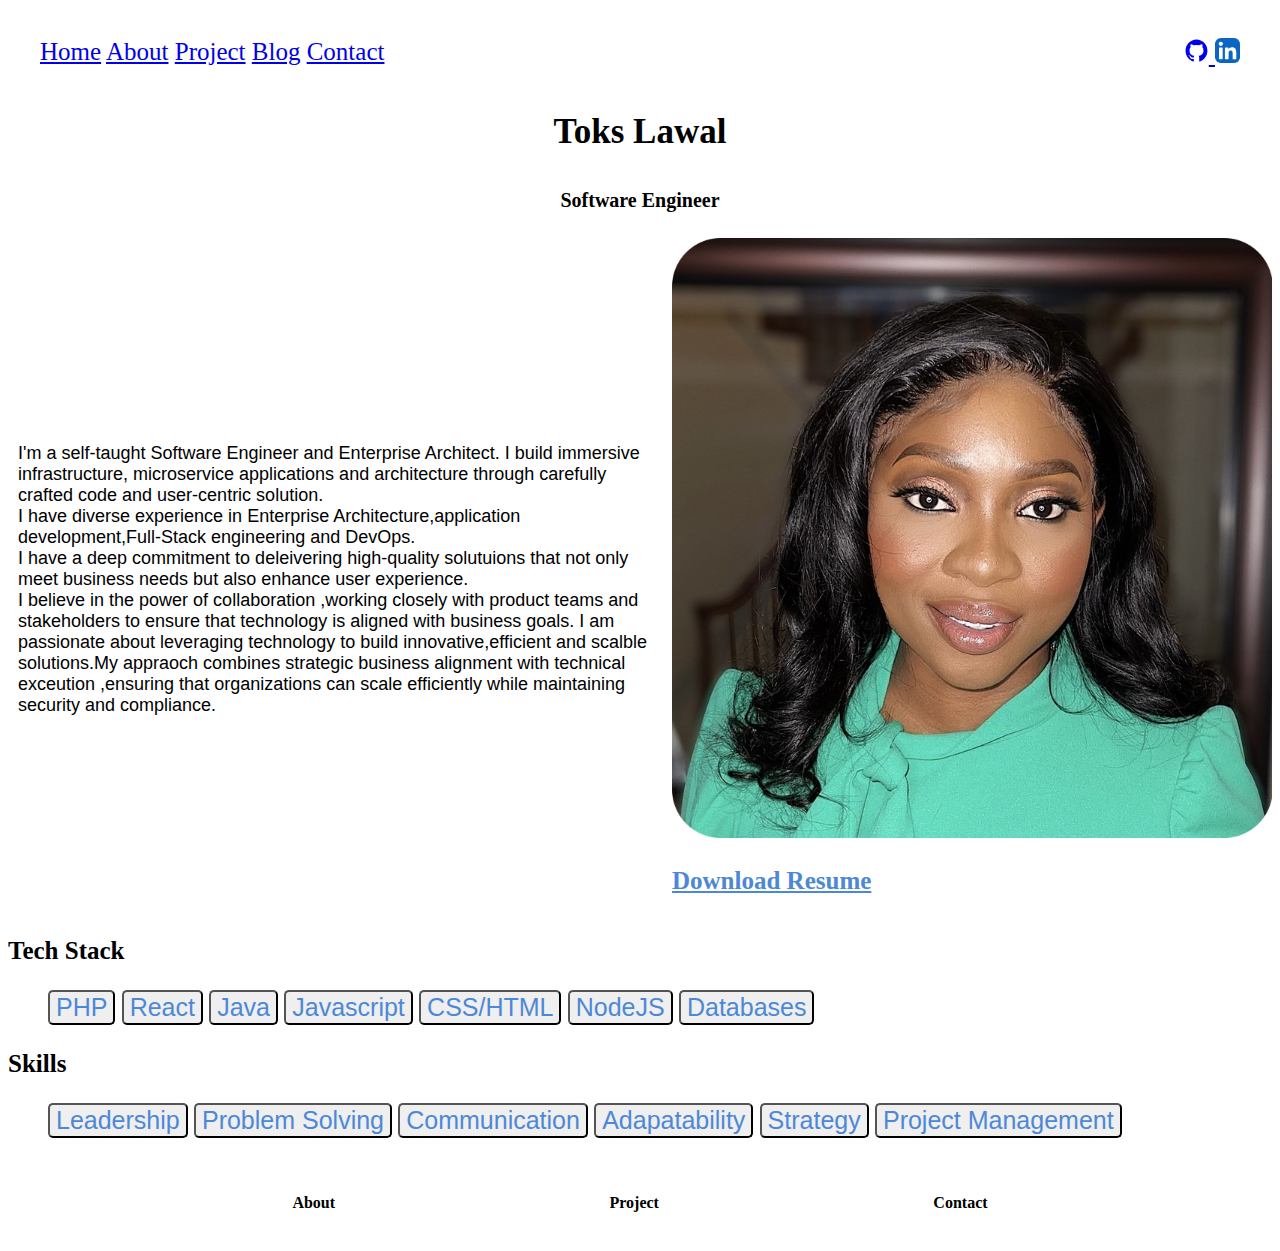
<file: index.html>
<!DOCTYPE html>
<html lang="en">
<head>
    <meta charset="UTF-8">
    <meta name="viewport" content="width=device-width, initial-scale=1.0">
    <link rel="stylesheet" href="styles.css">
    <title>Tokslaw</title>
</head>
<body> 
    <header>
        <div class="flex-container">
            <nav>
                <a class=" active" href="/" rel="home">Home</a>
                <a href="/about.html" rel="about">About</a>
                <a href="/project.html" rel="projects" >Project</a>
                <a href="https://blog.tokslaw.com" target="_blank">Blog</a>
                <a href="/contact.html" rel="contact">Contact</a>
            </nav>
                <nav>
                        <a href="https://github.com/tokslaw7" target="_blank">
                            <svg xmlns="http://www.w3.org/2000/svg" width="1em" height="1em" viewBox="0 0 512 512" class="w-full h-auto undefined">
                                <path fill="none" d="M0 0h512v512H0z"></path>
                                <path fill="currentColor" d="M256 32C132.3 32 32 134.9 32 261.7c0 101.5 64.2 187.5 153.2 217.9a17.56 17.56 0 0 0 3.8.4c8.3 0 11.5-6.1 11.5-11.4 0-5.5-.2-19.9-.3-39.1a102.4 102.4 0 0 1-22.6 2.7c-43.1 0-52.9-33.5-52.9-33.5-10.2-26.5-24.9-33.6-24.9-33.6-19.5-13.7-.1-14.1 1.4-14.1h.1c22.5 2 34.3 23.8 34.3 23.8 11.2 19.6 26.2 25.1 39.6 25.1a63 63 0 0 0 25.6-6c2-14.8 7.8-24.9 14.2-30.7-49.7-5.8-102-25.5-102-113.5 0-25.1 8.7-45.6 23-61.6-2.3-5.8-10-29.2 2.2-60.8a18.64 18.64 0 0 1 5-.5c8.1 0 26.4 3.1 56.6 24.1a208.21 208.21 0 0 1 112.2 0c30.2-21 48.5-24.1 56.6-24.1a18.64 18.64 0 0 1 5 .5c12.2 31.6 4.5 55 2.2 60.8 14.3 16.1 23 36.6 23 61.6 0 88.2-52.4 107.6-102.3 113.3 8 7.1 15.2 21.1 15.2 42.5 0 30.7-.3 55.5-.3 63 0 5.4 3.1 11.5 11.4 11.5a19.35 19.35 0 0 0 4-.4C415.9 449.2 480 363.1 480 261.7 480 134.9 379.7 32 256 32Z"></path>
                            </svg>
                        </a>
                        <a href= "https://www.linkedin.com/in/toks-lawal/" target="_blank">
                            <svg xmlns="http://www.w3.org/2000/svg" width="1em" height="1em" viewBox="0 0 256 256" class="w-full h-auto undefined">
                                <path fill="none" d="M0 0h256v256H0z"></path>
                                <g fill="none"><rect width="256" height="256" fill="#fff" rx="60"></rect><rect width="256" height="256" fill="#0A66C2" rx="60"></rect>
                                <path fill="#fff" d="M184.715 217.685h29.27a4 4 0 0 0 4-3.999l.015-61.842c0-32.323-6.965-57.168-44.738-57.168-14.359-.534-27.9 6.868-35.207 19.228a.32.32 0 0 1-.595-.161V101.66a4 4 0 0 0-4-4h-27.777a4 4 0 0 0-4 4v112.02a4 4 0 0 0 4 4h29.268a4 4 0 0 0 4-4v-55.373c0-15.657 2.97-30.82 22.381-30.82 19.135 0 19.383 17.916 19.383 31.834v54.364a4 4 0 0 0 4 4ZM38 59.627c0 11.865 9.767 21.627 21.632 21.627 11.862-.001 21.623-9.769 21.623-21.631C81.253 47.761 71.491 38 59.628 38 47.762 38 38 47.763 38 59.627Zm6.959 158.058h29.307a4 4 0 0 0 4-4V101.66a4 4 0 0 0-4-4H44.959a4 4 0 0 0-4 4v112.025a4 4 0 0 0 4 4Z"></path></g>
                            </svg>
                        </a>
                        <!-- <button class="ml-3 flex items-center justify-center rounded-full p-1 bg-dark text-light">
                            <svg xmlns="http://www.w3.org/2000/svg" width="1em" height="1em" viewBox="0 0 24 24" class="w-full h-auto fill-dark"><rect x="0" y="0" width="24" height="24" fill="rgba(255, 255, 255, 0)"></rect><g fill="none" stroke="currentColor" stroke-dasharray="2" stroke-dashoffset="2" stroke-linecap="round" stroke-width="2"><path d="M0 0"><animate fill="freeze" attributeName="d" begin="1.2s" dur="0.2s" values="M12 19v1M19 12h1M12 5v-1M5 12h-1;M12 21v1M21 12h1M12 3v-1M3 12h-1"></animate><animate fill="freeze" attributeName="stroke-dashoffset" begin="1.2s" dur="0.2s" values="2;0"></animate></path><path d="M0 0"><animate fill="freeze" attributeName="d" begin="1.5s" dur="0.2s" values="M17 17l0.5 0.5M17 7l0.5 -0.5M7 7l-0.5 -0.5M7 17l-0.5 0.5;M18.5 18.5l0.5 0.5M18.5 5.5l0.5 -0.5M5.5 5.5l-0.5 -0.5M5.5 18.5l-0.5 0.5"></animate><animate fill="freeze" attributeName="stroke-dashoffset" begin="1.5s" dur="1.2s" values="2;0"></animate></path><animateTransform attributeName="transform" dur="30s" repeatCount="indefinite" type="rotate" values="0 12 12;360 12 12"></animateTransform></g><g fill="currentColor"><path d="M15.22 6.03L17.75 4.09L14.56 4L13.5 1L12.44 4L9.25 4.09L11.78 6.03L10.87 9.09L13.5 7.28L16.13 9.09L15.22 6.03Z">
                            <animate fill="freeze" attributeName="fill-opacity" dur="0.4s" values="1;0"></animate>
                            </path><path d="M19.61 12.25L21.25 11L19.19 10.95L18.5 9L17.81 10.95L15.75 11L17.39 12.25L16.8 14.23L18.5 13.06L20.2 14.23L19.61 12.25Z"><animate fill="freeze" attributeName="fill-opacity" begin="0.2s" dur="0.4s" values="1;0"></animate></path></g><g fill="currentColor" stroke="currentColor" stroke-linecap="round" stroke-linejoin="round" stroke-width="2"><path d="M7 6 C7 12.08 11.92 17 18 17 C18.53 17 19.05 16.96 19.56 16.89 C17.95 19.36 15.17 21 12 21 C7.03 21 3 16.97 3 12 C3 8.83 4.64 6.05 7.11 4.44 C7.04 4.95 7 5.47 7 6 Z"></path><set attributeName="opacity" begin="0.6s" to="0"></set></g><mask id="lineMdMoonFilledToSunnyFilledLoopTransition0"><circle cx="12" cy="12" r="12" fill="#fff"></circle><circle cx="18" cy="6" r="12" fill="#fff"><animate fill="freeze" attributeName="cx" begin="0.6s" dur="0.4s" values="18;22"></animate><animate fill="freeze" attributeName="cy" begin="0.6s" dur="0.4s" values="6;2"></animate><animate fill="freeze" attributeName="r" begin="0.6s" dur="0.4s" values="12;3"></animate></circle><circle cx="18" cy="6" r="10"><animate fill="freeze" attributeName="cx" begin="0.6s" dur="0.4s" values="18;22"></animate><animate fill="freeze" attributeName="cy" begin="0.6s" dur="0.4s" values="6;2"></animate><animate fill="freeze" attributeName="r" begin="0.6s" dur="0.4s" values="10;1"></animate></circle></mask><circle cx="12" cy="12" r="10" fill="currentColor" mask="url(#lineMdMoonFilledToSunnyFilledLoopTransition0)" opacity="0"><set attributeName="opacity" begin="0.6s" to="1"></set><animate fill="freeze" attributeName="r" begin="0.6s" dur="0.4s" values="10;6">
                        </animate></circle></svg></button> -->
                </nav>
        </div>
    </header>

    <section class="">
        <h1 class="title">Toks Lawal</h1>
        <h2 class="sub-title">Software Engineer</h3>
        <div class="text-section">
            <p class="content">
                I'm a self-taught Software Engineer and Enterprise Architect. I build immersive infrastructure,
                microservice applications and architecture through carefully crafted code and user-centric solution.
                </br>
               I have diverse experience in Enterprise Architecture,application development,Full-Stack engineering and DevOps.
                </br>
                I have a deep commitment to deleivering high-quality solutuions that not only meet business needs but also enhance user experience.</br>
                I believe in the power of collaboration ,working closely with product teams and stakeholders to ensure that technology is aligned with business goals.

                I am passionate about leveraging technology to build innovative,efficient and scalble solutions.My appraoch combines strategic business alignment
                with technical exceution ,ensuring that organizations can scale efficiently while maintaining security and compliance.
            </p>       
            <div>
                <img src="images/Tokslaw.png" alt="Tokslaw" class="img">
                <h6>
                    <a href="images/Tokunbo_Lawal_Resume.pdf" class="btn"
                        <span>Download Resume</span>
                    </a>
                </h6> 
            </div>
        </div>
        
        <div class="skills">
            <h1 class="skills">Tech Stack</h1>
            <ul class="btn">
                <button class="btn">PHP</button>
                <button class="btn">React</button>
                <button class="btn">Java</button>
                <button class="btn">Javascript</button>
                <button class="btn">CSS/HTML</button>
                <button class="btn">NodeJS</button>
                <button class="btn">Databases</button>
            </ul>
        
            <h1 class="skills">Skills</h1>
                <ul>
                    <button class="btn">Leadership</button>
                    <button class="btn">Problem Solving</button>
                    <button class="btn">Communication</button>
                    <button class="btn">Adapatability</button>
                    <button class="btn">Strategy</button>
                    <button class="btn">Project Management</button>
                    
                </ul>
        </div>
    </section>



    <footer id="footer">
        <div class="footer">
                <div>
                    <h4>About</h4>
                </div>
                <div>
                    <h4>Project</h4>
                </div>
                <div>
                    <h4>Contact</h4>
                </div>
        </div>
    </footer>

  
 

   

    
     
</body>
</html>
</file>
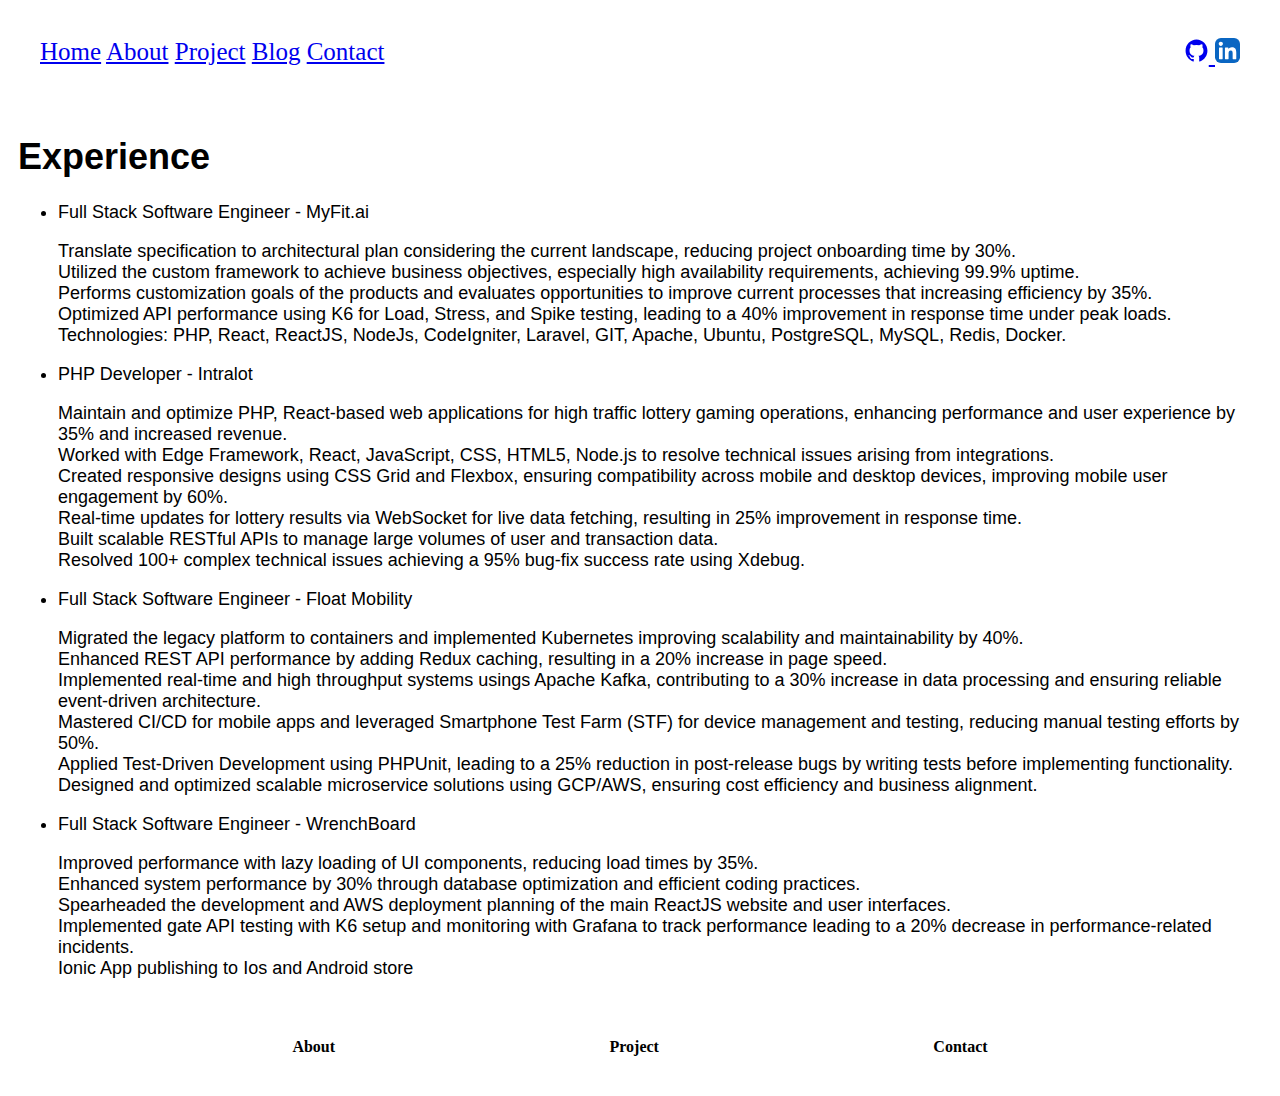
<file: about.html>
<!DOCTYPE html>
<html lang="en">
<head>
    <meta charset="UTF-8">
    <meta name="viewport" content="width=device-width, initial-scale=1.0">
    <link rel="stylesheet" href="styles.css">
    <title>About Tokslaw</title>
</head>
<body> 
    <header>
        <div class="flex-container">
            <nav>
                <a href="/" rel="home">Home</a>
                <a href="/about.html" rel="about">About</a>
                <a href="/project.html" rel="projects" >Project</a>
                <a href="https://blog.tokslaw.com" rel="blog" >Blog</a>
                <a href="/contact.html" rel="contact">Contact</a>
            </nav>
                <nav>
                        <a href="https://github.com/tokslaw7" target="_blank">
                            <svg xmlns="http://www.w3.org/2000/svg" width="1em" height="1em" viewBox="0 0 512 512" class="w-full h-auto undefined">
                                <path fill="none" d="M0 0h512v512H0z"></path>
                                <path fill="currentColor" d="M256 32C132.3 32 32 134.9 32 261.7c0 101.5 64.2 187.5 153.2 217.9a17.56 17.56 0 0 0 3.8.4c8.3 0 11.5-6.1 11.5-11.4 0-5.5-.2-19.9-.3-39.1a102.4 102.4 0 0 1-22.6 2.7c-43.1 0-52.9-33.5-52.9-33.5-10.2-26.5-24.9-33.6-24.9-33.6-19.5-13.7-.1-14.1 1.4-14.1h.1c22.5 2 34.3 23.8 34.3 23.8 11.2 19.6 26.2 25.1 39.6 25.1a63 63 0 0 0 25.6-6c2-14.8 7.8-24.9 14.2-30.7-49.7-5.8-102-25.5-102-113.5 0-25.1 8.7-45.6 23-61.6-2.3-5.8-10-29.2 2.2-60.8a18.64 18.64 0 0 1 5-.5c8.1 0 26.4 3.1 56.6 24.1a208.21 208.21 0 0 1 112.2 0c30.2-21 48.5-24.1 56.6-24.1a18.64 18.64 0 0 1 5 .5c12.2 31.6 4.5 55 2.2 60.8 14.3 16.1 23 36.6 23 61.6 0 88.2-52.4 107.6-102.3 113.3 8 7.1 15.2 21.1 15.2 42.5 0 30.7-.3 55.5-.3 63 0 5.4 3.1 11.5 11.4 11.5a19.35 19.35 0 0 0 4-.4C415.9 449.2 480 363.1 480 261.7 480 134.9 379.7 32 256 32Z"></path>
                            </svg>
                        </a>
                        <a href= "https://www.linkedin.com/in/toks-lawal/" target="_blank">
                            <svg xmlns="http://www.w3.org/2000/svg" width="1em" height="1em" viewBox="0 0 256 256" class="w-full h-auto undefined">
                                <path fill="none" d="M0 0h256v256H0z"></path>
                                <g fill="none"><rect width="256" height="256" fill="#fff" rx="60"></rect><rect width="256" height="256" fill="#0A66C2" rx="60"></rect>
                                <path fill="#fff" d="M184.715 217.685h29.27a4 4 0 0 0 4-3.999l.015-61.842c0-32.323-6.965-57.168-44.738-57.168-14.359-.534-27.9 6.868-35.207 19.228a.32.32 0 0 1-.595-.161V101.66a4 4 0 0 0-4-4h-27.777a4 4 0 0 0-4 4v112.02a4 4 0 0 0 4 4h29.268a4 4 0 0 0 4-4v-55.373c0-15.657 2.97-30.82 22.381-30.82 19.135 0 19.383 17.916 19.383 31.834v54.364a4 4 0 0 0 4 4ZM38 59.627c0 11.865 9.767 21.627 21.632 21.627 11.862-.001 21.623-9.769 21.623-21.631C81.253 47.761 71.491 38 59.628 38 47.762 38 38 47.763 38 59.627Zm6.959 158.058h29.307a4 4 0 0 0 4-4V101.66a4 4 0 0 0-4-4H44.959a4 4 0 0 0-4 4v112.025a4 4 0 0 0 4 4Z"></path></g>
                            </svg>
                        </a>
                        <!-- <button class="ml-3 flex items-center justify-center rounded-full p-1 bg-dark text-light">
                            <svg xmlns="http://www.w3.org/2000/svg" width="1em" height="1em" viewBox="0 0 24 24" class="w-full h-auto fill-dark"><rect x="0" y="0" width="24" height="24" fill="rgba(255, 255, 255, 0)"></rect><g fill="none" stroke="currentColor" stroke-dasharray="2" stroke-dashoffset="2" stroke-linecap="round" stroke-width="2"><path d="M0 0"><animate fill="freeze" attributeName="d" begin="1.2s" dur="0.2s" values="M12 19v1M19 12h1M12 5v-1M5 12h-1;M12 21v1M21 12h1M12 3v-1M3 12h-1"></animate><animate fill="freeze" attributeName="stroke-dashoffset" begin="1.2s" dur="0.2s" values="2;0"></animate></path><path d="M0 0"><animate fill="freeze" attributeName="d" begin="1.5s" dur="0.2s" values="M17 17l0.5 0.5M17 7l0.5 -0.5M7 7l-0.5 -0.5M7 17l-0.5 0.5;M18.5 18.5l0.5 0.5M18.5 5.5l0.5 -0.5M5.5 5.5l-0.5 -0.5M5.5 18.5l-0.5 0.5"></animate><animate fill="freeze" attributeName="stroke-dashoffset" begin="1.5s" dur="1.2s" values="2;0"></animate></path><animateTransform attributeName="transform" dur="30s" repeatCount="indefinite" type="rotate" values="0 12 12;360 12 12"></animateTransform></g><g fill="currentColor"><path d="M15.22 6.03L17.75 4.09L14.56 4L13.5 1L12.44 4L9.25 4.09L11.78 6.03L10.87 9.09L13.5 7.28L16.13 9.09L15.22 6.03Z">
                            <animate fill="freeze" attributeName="fill-opacity" dur="0.4s" values="1;0"></animate>
                            </path><path d="M19.61 12.25L21.25 11L19.19 10.95L18.5 9L17.81 10.95L15.75 11L17.39 12.25L16.8 14.23L18.5 13.06L20.2 14.23L19.61 12.25Z"><animate fill="freeze" attributeName="fill-opacity" begin="0.2s" dur="0.4s" values="1;0"></animate></path></g><g fill="currentColor" stroke="currentColor" stroke-linecap="round" stroke-linejoin="round" stroke-width="2"><path d="M7 6 C7 12.08 11.92 17 18 17 C18.53 17 19.05 16.96 19.56 16.89 C17.95 19.36 15.17 21 12 21 C7.03 21 3 16.97 3 12 C3 8.83 4.64 6.05 7.11 4.44 C7.04 4.95 7 5.47 7 6 Z"></path><set attributeName="opacity" begin="0.6s" to="0"></set></g><mask id="lineMdMoonFilledToSunnyFilledLoopTransition0"><circle cx="12" cy="12" r="12" fill="#fff"></circle><circle cx="18" cy="6" r="12" fill="#fff"><animate fill="freeze" attributeName="cx" begin="0.6s" dur="0.4s" values="18;22"></animate><animate fill="freeze" attributeName="cy" begin="0.6s" dur="0.4s" values="6;2"></animate><animate fill="freeze" attributeName="r" begin="0.6s" dur="0.4s" values="12;3"></animate></circle><circle cx="18" cy="6" r="10"><animate fill="freeze" attributeName="cx" begin="0.6s" dur="0.4s" values="18;22"></animate><animate fill="freeze" attributeName="cy" begin="0.6s" dur="0.4s" values="6;2"></animate><animate fill="freeze" attributeName="r" begin="0.6s" dur="0.4s" values="10;1"></animate></circle></mask><circle cx="12" cy="12" r="10" fill="currentColor" mask="url(#lineMdMoonFilledToSunnyFilledLoopTransition0)" opacity="0"><set attributeName="opacity" begin="0.6s" to="1"></set><animate fill="freeze" attributeName="r" begin="0.6s" dur="0.4s" values="10;6">
                        </animate></circle></svg></button> -->
                </nav>
        </div>
    </header>

    <section> 
        <div class="about-content">
            <h1>Experience</h1>
            <ul>
                <li>
                    Full Stack Software Engineer - MyFit.ai
                </li>
                <p>
                Translate specification to architectural plan considering the current landscape, reducing project onboarding time by 30%.
                </br>Utilized the custom framework to achieve business objectives, especially high availability requirements, achieving 99.9% uptime.
                </br>Performs customization goals of the products and evaluates opportunities to improve current processes that increasing efficiency by 35%.
                </br>Optimized API performance using K6 for Load, Stress, and Spike testing, leading to a 40% improvement in response time under peak loads.
                </br>Technologies: PHP, React, ReactJS, NodeJs, CodeIgniter, Laravel, GIT, Apache, Ubuntu, PostgreSQL, MySQL, Redis, Docker.
                </p>
                <li>
                    PHP Developer - Intralot
                </li>
                <p>
                    Maintain and optimize PHP, React-based web applications for high traffic lottery gaming operations, enhancing performance and user experience by 35% and increased revenue.
                </br>Worked with Edge Framework, React, JavaScript, CSS, HTML5, Node.js to resolve technical issues arising from integrations. 
                </br> Created responsive designs using CSS Grid and Flexbox, ensuring compatibility across mobile and desktop devices, improving mobile user engagement by 60%.
                </br> Real-time updates for lottery results via WebSocket for live data fetching, resulting in 25% improvement in response time.
                </br>Built scalable RESTful APIs to manage large volumes of user and transaction data.
                </br>Resolved 100+ complex technical issues achieving a 95% bug-fix success rate using Xdebug.

                </p>
                <li>
                    Full Stack Software Engineer - Float Mobility
                </li>
                <p>
                    Migrated the legacy platform to containers and implemented Kubernetes improving scalability and maintainability by 40%.
                </br>Enhanced REST API performance by adding Redux caching, resulting in a 20% increase in page speed.
                </br>Implemented real-time and high throughput systems usings Apache Kafka, contributing to a 30% increase in data processing and ensuring reliable event-driven architecture.
                </br>Mastered CI/CD for mobile apps and leveraged Smartphone Test Farm (STF) for device management and testing, reducing manual testing efforts by 50%.
                </br>Applied Test-Driven Development using PHPUnit, leading to a 25% reduction in post-release bugs by writing tests before implementing functionality.
                </br>Designed and optimized scalable microservice solutions using GCP/AWS, ensuring cost efficiency and business alignment.
                </p>

                <li>
                    Full Stack Software Engineer - WrenchBoard 
                </li>
                <p>
                Improved performance with lazy loading of UI components, reducing load times by 35%.
                </br>Enhanced system performance by 30% through database optimization and efficient coding practices.
                </br>Spearheaded the development and AWS deployment planning of the main ReactJS website and user interfaces.
                </br>Implemented gate API testing with K6 setup and monitoring with Grafana to track performance leading to a 20% decrease in performance-related incidents.
                </br>Ionic App publishing to Ios and Android store
                    
                    

                </p>
            </ul>
        </div>


    </section>

 
    <footer id="footer">
        <div class="footer">
                <div>
                    <h4>About</h4>
                </div>
                <div>
                    <h4>Project</h4>
                </div>
                <div>
                    <h4>Contact</h4>
                </div>
        </div>
    </footer>

  
 

   

    
     
</body>
</html>
</file>
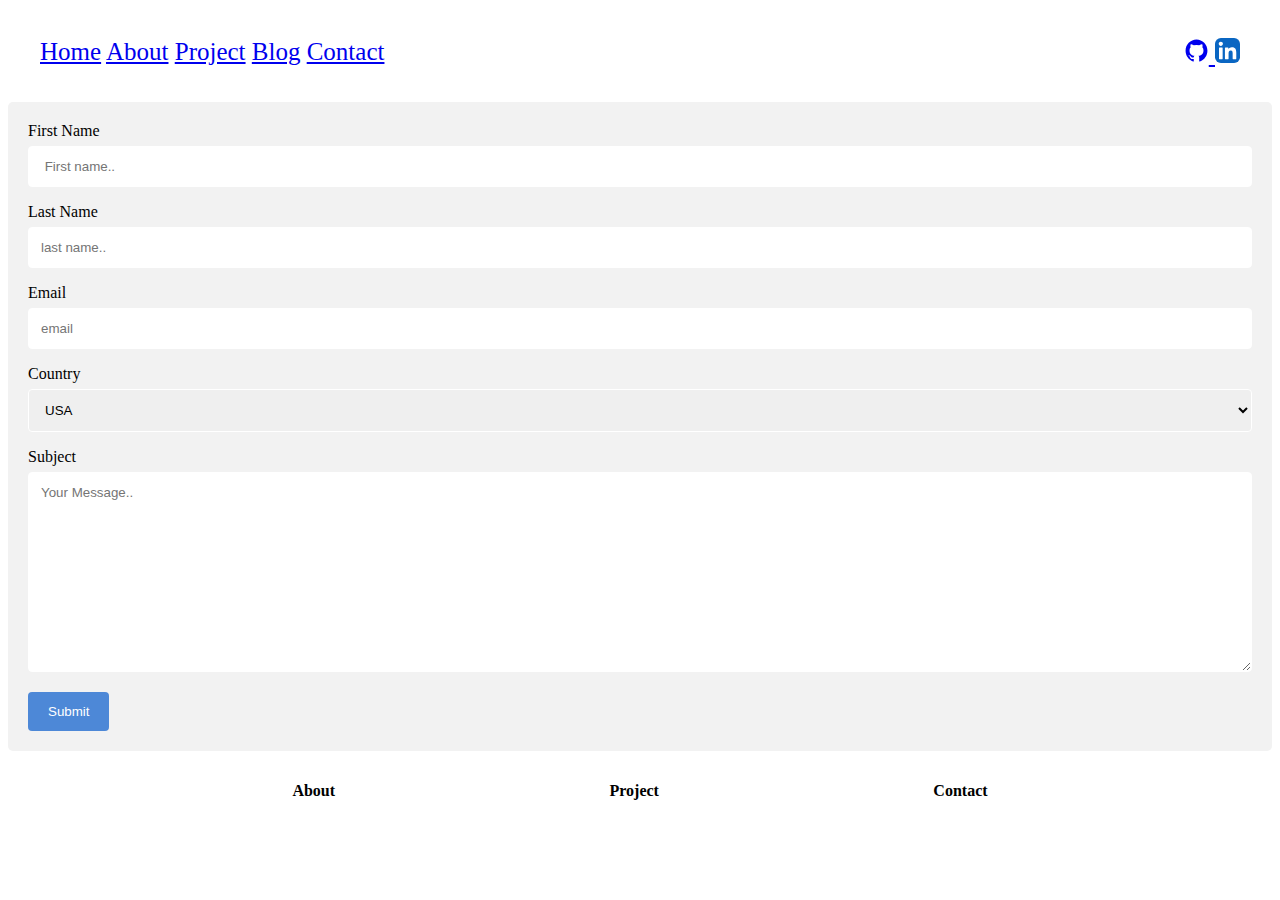
<file: contact.html>
<!DOCTYPE html>
<html lang="en">
<head>
    <meta charset="UTF-8">
    <meta name="viewport" content="width=device-width, initial-scale=1.0">
    <title>Contact</title>
    <link rel="stylesheet" href="styles.css">
</head>
<body>
    <header>
        <div class="flex-container">
            <nav>
                <a href="/" rel="home">Home</a>
                <a href="/about.html" rel="about">About</a>
                <a href="/project.html" rel="projects" >Project</a>
                <a href="https://blog.tokslaw.com" rel="blog" >Blog</a>
                <a href="/contact.html" rel="contact">Contact</a>
            </nav>
                <nav>
                        <a href="https://github.com/tokslaw7" target="_blank">
                            <svg xmlns="http://www.w3.org/2000/svg" width="1em" height="1em" viewBox="0 0 512 512" class="w-full h-auto undefined">
                                <path fill="none" d="M0 0h512v512H0z"></path>
                                <path fill="currentColor" d="M256 32C132.3 32 32 134.9 32 261.7c0 101.5 64.2 187.5 153.2 217.9a17.56 17.56 0 0 0 3.8.4c8.3 0 11.5-6.1 11.5-11.4 0-5.5-.2-19.9-.3-39.1a102.4 102.4 0 0 1-22.6 2.7c-43.1 0-52.9-33.5-52.9-33.5-10.2-26.5-24.9-33.6-24.9-33.6-19.5-13.7-.1-14.1 1.4-14.1h.1c22.5 2 34.3 23.8 34.3 23.8 11.2 19.6 26.2 25.1 39.6 25.1a63 63 0 0 0 25.6-6c2-14.8 7.8-24.9 14.2-30.7-49.7-5.8-102-25.5-102-113.5 0-25.1 8.7-45.6 23-61.6-2.3-5.8-10-29.2 2.2-60.8a18.64 18.64 0 0 1 5-.5c8.1 0 26.4 3.1 56.6 24.1a208.21 208.21 0 0 1 112.2 0c30.2-21 48.5-24.1 56.6-24.1a18.64 18.64 0 0 1 5 .5c12.2 31.6 4.5 55 2.2 60.8 14.3 16.1 23 36.6 23 61.6 0 88.2-52.4 107.6-102.3 113.3 8 7.1 15.2 21.1 15.2 42.5 0 30.7-.3 55.5-.3 63 0 5.4 3.1 11.5 11.4 11.5a19.35 19.35 0 0 0 4-.4C415.9 449.2 480 363.1 480 261.7 480 134.9 379.7 32 256 32Z"></path>
                            </svg>
                        </a>
                        <a href= "https://www.linkedin.com/in/toks-lawal/" target="_blank">
                            <svg xmlns="http://www.w3.org/2000/svg" width="1em" height="1em" viewBox="0 0 256 256" class="w-full h-auto undefined">
                                <path fill="none" d="M0 0h256v256H0z"></path>
                                <g fill="none"><rect width="256" height="256" fill="#fff" rx="60"></rect><rect width="256" height="256" fill="#0A66C2" rx="60"></rect>
                                <path fill="#fff" d="M184.715 217.685h29.27a4 4 0 0 0 4-3.999l.015-61.842c0-32.323-6.965-57.168-44.738-57.168-14.359-.534-27.9 6.868-35.207 19.228a.32.32 0 0 1-.595-.161V101.66a4 4 0 0 0-4-4h-27.777a4 4 0 0 0-4 4v112.02a4 4 0 0 0 4 4h29.268a4 4 0 0 0 4-4v-55.373c0-15.657 2.97-30.82 22.381-30.82 19.135 0 19.383 17.916 19.383 31.834v54.364a4 4 0 0 0 4 4ZM38 59.627c0 11.865 9.767 21.627 21.632 21.627 11.862-.001 21.623-9.769 21.623-21.631C81.253 47.761 71.491 38 59.628 38 47.762 38 38 47.763 38 59.627Zm6.959 158.058h29.307a4 4 0 0 0 4-4V101.66a4 4 0 0 0-4-4H44.959a4 4 0 0 0-4 4v112.025a4 4 0 0 0 4 4Z"></path></g>
                            </svg>
                        </a>
                        <!-- <button class="ml-3 flex items-center justify-center rounded-full p-1 bg-dark text-light">
                            <svg xmlns="http://www.w3.org/2000/svg" width="1em" height="1em" viewBox="0 0 24 24" class="w-full h-auto fill-dark"><rect x="0" y="0" width="24" height="24" fill="rgba(255, 255, 255, 0)"></rect><g fill="none" stroke="currentColor" stroke-dasharray="2" stroke-dashoffset="2" stroke-linecap="round" stroke-width="2"><path d="M0 0"><animate fill="freeze" attributeName="d" begin="1.2s" dur="0.2s" values="M12 19v1M19 12h1M12 5v-1M5 12h-1;M12 21v1M21 12h1M12 3v-1M3 12h-1"></animate><animate fill="freeze" attributeName="stroke-dashoffset" begin="1.2s" dur="0.2s" values="2;0"></animate></path><path d="M0 0"><animate fill="freeze" attributeName="d" begin="1.5s" dur="0.2s" values="M17 17l0.5 0.5M17 7l0.5 -0.5M7 7l-0.5 -0.5M7 17l-0.5 0.5;M18.5 18.5l0.5 0.5M18.5 5.5l0.5 -0.5M5.5 5.5l-0.5 -0.5M5.5 18.5l-0.5 0.5"></animate><animate fill="freeze" attributeName="stroke-dashoffset" begin="1.5s" dur="1.2s" values="2;0"></animate></path><animateTransform attributeName="transform" dur="30s" repeatCount="indefinite" type="rotate" values="0 12 12;360 12 12"></animateTransform></g><g fill="currentColor"><path d="M15.22 6.03L17.75 4.09L14.56 4L13.5 1L12.44 4L9.25 4.09L11.78 6.03L10.87 9.09L13.5 7.28L16.13 9.09L15.22 6.03Z">
                            <animate fill="freeze" attributeName="fill-opacity" dur="0.4s" values="1;0"></animate>
                            </path><path d="M19.61 12.25L21.25 11L19.19 10.95L18.5 9L17.81 10.95L15.75 11L17.39 12.25L16.8 14.23L18.5 13.06L20.2 14.23L19.61 12.25Z"><animate fill="freeze" attributeName="fill-opacity" begin="0.2s" dur="0.4s" values="1;0"></animate></path></g><g fill="currentColor" stroke="currentColor" stroke-linecap="round" stroke-linejoin="round" stroke-width="2"><path d="M7 6 C7 12.08 11.92 17 18 17 C18.53 17 19.05 16.96 19.56 16.89 C17.95 19.36 15.17 21 12 21 C7.03 21 3 16.97 3 12 C3 8.83 4.64 6.05 7.11 4.44 C7.04 4.95 7 5.47 7 6 Z"></path><set attributeName="opacity" begin="0.6s" to="0"></set></g><mask id="lineMdMoonFilledToSunnyFilledLoopTransition0"><circle cx="12" cy="12" r="12" fill="#fff"></circle><circle cx="18" cy="6" r="12" fill="#fff"><animate fill="freeze" attributeName="cx" begin="0.6s" dur="0.4s" values="18;22"></animate><animate fill="freeze" attributeName="cy" begin="0.6s" dur="0.4s" values="6;2"></animate><animate fill="freeze" attributeName="r" begin="0.6s" dur="0.4s" values="12;3"></animate></circle><circle cx="18" cy="6" r="10"><animate fill="freeze" attributeName="cx" begin="0.6s" dur="0.4s" values="18;22"></animate><animate fill="freeze" attributeName="cy" begin="0.6s" dur="0.4s" values="6;2"></animate><animate fill="freeze" attributeName="r" begin="0.6s" dur="0.4s" values="10;1"></animate></circle></mask><circle cx="12" cy="12" r="10" fill="currentColor" mask="url(#lineMdMoonFilledToSunnyFilledLoopTransition0)" opacity="0"><set attributeName="opacity" begin="0.6s" to="1"></set><animate fill="freeze" attributeName="r" begin="0.6s" dur="0.4s" values="10;6">
                        </animate></circle></svg></button> -->
                </nav>
        </div>
    </header>
    <div class="contact-container">
        <form action="action_page.php">
      
          <label for="fname">First Name</label>
          <input type="text" id="fname" name="firstname" placeholder=" First name..">
      
          <label for="lname">Last Name</label>
          <input type="text" id="lname" name="lastname" placeholder="last name..">

          <label for="email">Email</label>
          <input type="text" id="email" name="email" placeholder="email">
      
          <label for="country">Country</label>
          <select id="country" name="country">
            <option value="usa">USA</option>
            <option value="canada">Canada</option>
          </select>
      
          <label for="subject">Subject</label>
          <textarea id="subject" name="subject" placeholder="Your Message.." style="height:200px"></textarea>
      
          <input type="submit" value="Submit">
      
        </form>
      </div>

      <footer id="footer">
        <div class="footer">
                <div>
                    <h4>About</h4>
                </div>
                <div>
                    <h4>Project</h4>
                </div>
                <div>
                    <h4>Contact</h4>
                </div>
        </div>
    </footer>
</body>
</html>
</file>
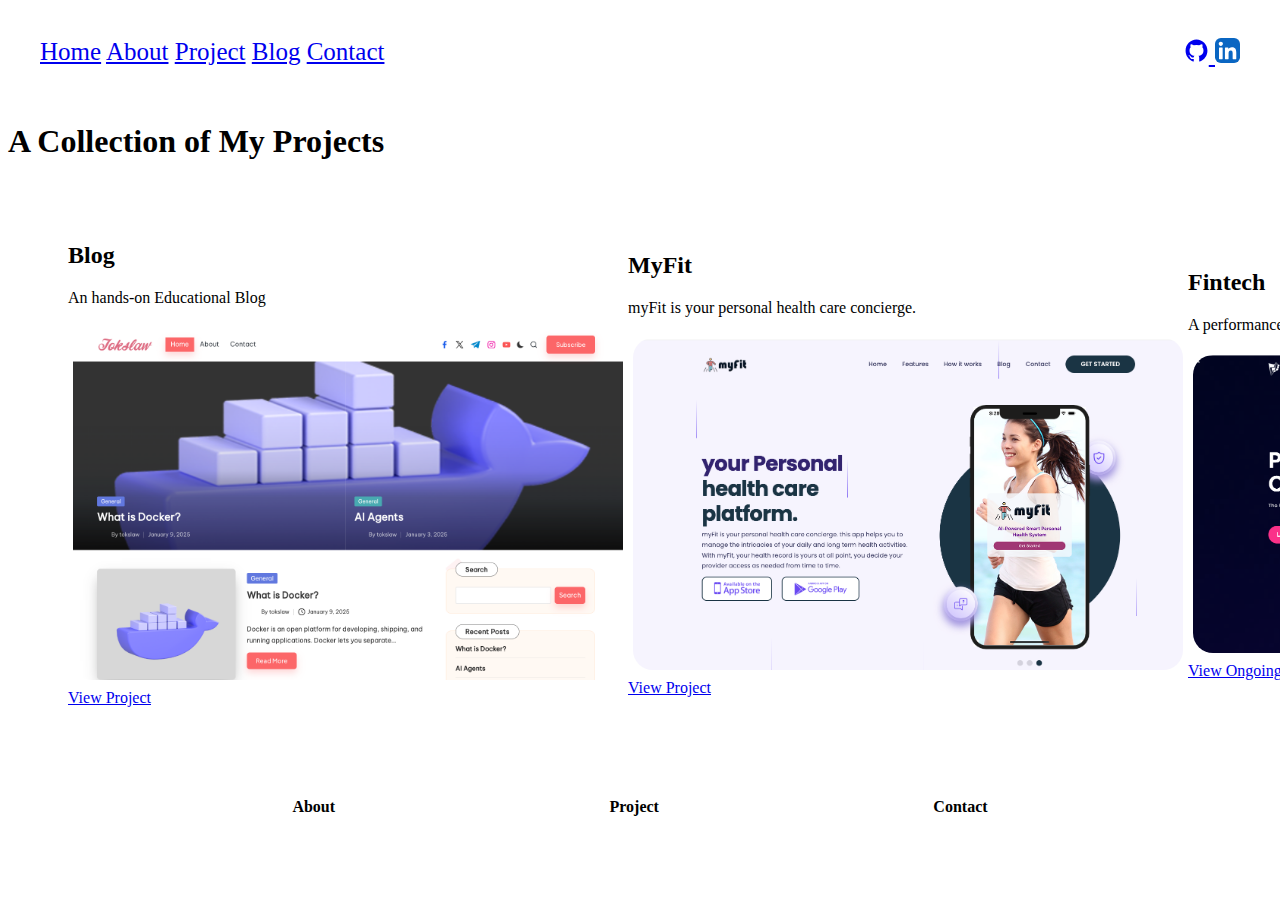
<file: project.html>
<!DOCTYPE html>
<html lang="en">
<head>
    <meta charset="UTF-8">
    <meta name="viewport" content="width=device-width, initial-scale=1.0">
    <link rel="stylesheet" href="styles.css">
    <title>Projects</title>
</head>
<body>
    <header>
        <div class="flex-container">
            <nav>
                <a href="/" rel="home">Home</a>
                <a href="/about.html" rel="about">About</a>
                <a href="/project.html" rel="projects" >Project</a>
                <a href="https://blog.tokslaw.com" rel="blog" >Blog</a>
                <a href="/contact.html" rel="contact">Contact</a>
            </nav>
                <nav>
                        <a href="https://github.com/tokslaw7" target="_blank">
                            <svg xmlns="http://www.w3.org/2000/svg" width="1em" height="1em" viewBox="0 0 512 512" class="w-full h-auto undefined">
                                <path fill="none" d="M0 0h512v512H0z"></path>
                                <path fill="currentColor" d="M256 32C132.3 32 32 134.9 32 261.7c0 101.5 64.2 187.5 153.2 217.9a17.56 17.56 0 0 0 3.8.4c8.3 0 11.5-6.1 11.5-11.4 0-5.5-.2-19.9-.3-39.1a102.4 102.4 0 0 1-22.6 2.7c-43.1 0-52.9-33.5-52.9-33.5-10.2-26.5-24.9-33.6-24.9-33.6-19.5-13.7-.1-14.1 1.4-14.1h.1c22.5 2 34.3 23.8 34.3 23.8 11.2 19.6 26.2 25.1 39.6 25.1a63 63 0 0 0 25.6-6c2-14.8 7.8-24.9 14.2-30.7-49.7-5.8-102-25.5-102-113.5 0-25.1 8.7-45.6 23-61.6-2.3-5.8-10-29.2 2.2-60.8a18.64 18.64 0 0 1 5-.5c8.1 0 26.4 3.1 56.6 24.1a208.21 208.21 0 0 1 112.2 0c30.2-21 48.5-24.1 56.6-24.1a18.64 18.64 0 0 1 5 .5c12.2 31.6 4.5 55 2.2 60.8 14.3 16.1 23 36.6 23 61.6 0 88.2-52.4 107.6-102.3 113.3 8 7.1 15.2 21.1 15.2 42.5 0 30.7-.3 55.5-.3 63 0 5.4 3.1 11.5 11.4 11.5a19.35 19.35 0 0 0 4-.4C415.9 449.2 480 363.1 480 261.7 480 134.9 379.7 32 256 32Z"></path>
                            </svg>
                        </a>
                        <a href= "https://www.linkedin.com/in/toks-lawal/" target="_blank">
                            <svg xmlns="http://www.w3.org/2000/svg" width="1em" height="1em" viewBox="0 0 256 256" class="w-full h-auto undefined">
                                <path fill="none" d="M0 0h256v256H0z"></path>
                                <g fill="none"><rect width="256" height="256" fill="#fff" rx="60"></rect><rect width="256" height="256" fill="#0A66C2" rx="60"></rect>
                                <path fill="#fff" d="M184.715 217.685h29.27a4 4 0 0 0 4-3.999l.015-61.842c0-32.323-6.965-57.168-44.738-57.168-14.359-.534-27.9 6.868-35.207 19.228a.32.32 0 0 1-.595-.161V101.66a4 4 0 0 0-4-4h-27.777a4 4 0 0 0-4 4v112.02a4 4 0 0 0 4 4h29.268a4 4 0 0 0 4-4v-55.373c0-15.657 2.97-30.82 22.381-30.82 19.135 0 19.383 17.916 19.383 31.834v54.364a4 4 0 0 0 4 4ZM38 59.627c0 11.865 9.767 21.627 21.632 21.627 11.862-.001 21.623-9.769 21.623-21.631C81.253 47.761 71.491 38 59.628 38 47.762 38 38 47.763 38 59.627Zm6.959 158.058h29.307a4 4 0 0 0 4-4V101.66a4 4 0 0 0-4-4H44.959a4 4 0 0 0-4 4v112.025a4 4 0 0 0 4 4Z"></path></g>
                            </svg>
                        </a>
                        <!-- <button class="ml-3 flex items-center justify-center rounded-full p-1 bg-dark text-light">
                            <svg xmlns="http://www.w3.org/2000/svg" width="1em" height="1em" viewBox="0 0 24 24" class="w-full h-auto fill-dark"><rect x="0" y="0" width="24" height="24" fill="rgba(255, 255, 255, 0)"></rect><g fill="none" stroke="currentColor" stroke-dasharray="2" stroke-dashoffset="2" stroke-linecap="round" stroke-width="2"><path d="M0 0"><animate fill="freeze" attributeName="d" begin="1.2s" dur="0.2s" values="M12 19v1M19 12h1M12 5v-1M5 12h-1;M12 21v1M21 12h1M12 3v-1M3 12h-1"></animate><animate fill="freeze" attributeName="stroke-dashoffset" begin="1.2s" dur="0.2s" values="2;0"></animate></path><path d="M0 0"><animate fill="freeze" attributeName="d" begin="1.5s" dur="0.2s" values="M17 17l0.5 0.5M17 7l0.5 -0.5M7 7l-0.5 -0.5M7 17l-0.5 0.5;M18.5 18.5l0.5 0.5M18.5 5.5l0.5 -0.5M5.5 5.5l-0.5 -0.5M5.5 18.5l-0.5 0.5"></animate><animate fill="freeze" attributeName="stroke-dashoffset" begin="1.5s" dur="1.2s" values="2;0"></animate></path><animateTransform attributeName="transform" dur="30s" repeatCount="indefinite" type="rotate" values="0 12 12;360 12 12"></animateTransform></g><g fill="currentColor"><path d="M15.22 6.03L17.75 4.09L14.56 4L13.5 1L12.44 4L9.25 4.09L11.78 6.03L10.87 9.09L13.5 7.28L16.13 9.09L15.22 6.03Z">
                            <animate fill="freeze" attributeName="fill-opacity" dur="0.4s" values="1;0"></animate>
                            </path><path d="M19.61 12.25L21.25 11L19.19 10.95L18.5 9L17.81 10.95L15.75 11L17.39 12.25L16.8 14.23L18.5 13.06L20.2 14.23L19.61 12.25Z"><animate fill="freeze" attributeName="fill-opacity" begin="0.2s" dur="0.4s" values="1;0"></animate></path></g><g fill="currentColor" stroke="currentColor" stroke-linecap="round" stroke-linejoin="round" stroke-width="2"><path d="M7 6 C7 12.08 11.92 17 18 17 C18.53 17 19.05 16.96 19.56 16.89 C17.95 19.36 15.17 21 12 21 C7.03 21 3 16.97 3 12 C3 8.83 4.64 6.05 7.11 4.44 C7.04 4.95 7 5.47 7 6 Z"></path><set attributeName="opacity" begin="0.6s" to="0"></set></g><mask id="lineMdMoonFilledToSunnyFilledLoopTransition0"><circle cx="12" cy="12" r="12" fill="#fff"></circle><circle cx="18" cy="6" r="12" fill="#fff"><animate fill="freeze" attributeName="cx" begin="0.6s" dur="0.4s" values="18;22"></animate><animate fill="freeze" attributeName="cy" begin="0.6s" dur="0.4s" values="6;2"></animate><animate fill="freeze" attributeName="r" begin="0.6s" dur="0.4s" values="12;3"></animate></circle><circle cx="18" cy="6" r="10"><animate fill="freeze" attributeName="cx" begin="0.6s" dur="0.4s" values="18;22"></animate><animate fill="freeze" attributeName="cy" begin="0.6s" dur="0.4s" values="6;2"></animate><animate fill="freeze" attributeName="r" begin="0.6s" dur="0.4s" values="10;1"></animate></circle></mask><circle cx="12" cy="12" r="10" fill="currentColor" mask="url(#lineMdMoonFilledToSunnyFilledLoopTransition0)" opacity="0"><set attributeName="opacity" begin="0.6s" to="1"></set><animate fill="freeze" attributeName="r" begin="0.6s" dur="0.4s" values="10;6">
                        </animate></circle></svg></button> -->
                </nav>
        </div>
    </header>

    <h1>A Collection of My Projects</h1>
    <div class="blog">

        <div>
            <h2>Blog</h2>
            <p>
                An hands-on Educational Blog
            </p>
            <img src="images/Tokslaw-blog.png" alt="Tokslaw Blog" class="img-blog"/>
            <a href="https://blog.tokslaw.com"> View Project</a>
        </div>

        <div>
            <h2>MyFit</h2>
            <p>
                myFit is your personal health care concierge.
            </p>
            <img src="images/myfit.png" alt="Tokslaw Blog" class="img-blog"/>
            <a href="https://myfit.ai"> View Project</a>
           
        </div>
        <div>
            <h2>Fintech</h2>
            <p>A performance and Content Marketing Agency for Fintech companies</p>
            <img src="images/dev.png" alt="Tokslaw Blog" class="img-blog"/>
            <a href="https://dev-finmarket.chiefsoft.net/"> View Ongoing Project</a>
        </div>

    </div>

    <div>

    </div>
    <div>

    </div>


    <footer id="footer">
        <div class="footer">
                <div>
                    <h4>About</h4>
                </div>
                <div>
                    <h4>Project</h4>
                </div>
                <div>
                    <h4>Contact</h4>
                </div>
        </div>
    </footer>




    
</body>
</html>
</file>
<file: styles.css>
body{
    background-color:white;
}



.flex-container{
    display: flex;
    max-width: 100%;
    padding: 16px;
    justify-content: space-between;  
}

.flex-container nav{
    font-size: 25px;
    color: black;
    /* background-color: #f1f1f1; */
    border-bottom: 3px solid transparent;
    padding: 14px 16px;
   
}
.text-section{
   display: flex;
   
}
.title{
    font-size: 35px;
    text-align: center;
    margin:auto;
    padding:10px;
    
}
.sub-title{
    text-align: center;
    font-family:Georgia;
    font-size: 20px;
    padding:10px;
   
}

.content{
    font-size: large;
    font-family: 'Lucida Sans', 'Lucida Sans Regular', 'Lucida Grande', 'Lucida Sans Unicode', Geneva, Verdana, sans-serif;
    padding: 10px;
    margin:auto;
}
.img{
    width:600px;
}

.skills-container{
    display: flex;
}
.btn{
    color:rgb(77, 136, 215);
    font-size: 25px;
    border-radius: 5px;
}
.skills{
    font-size: 25px;
}
#footer{
    background-color:white;
    border: 10px;
    border-radius:25px;
    padding:10px;
    margin:auto;
    
}
.footer{
    display:flex;
    justify-content: space-evenly;
}

/* Projects */
.blog{
    width:300px;
    border: 15px;
    padding:40px;
    margin:20px;
    align-items: center;
    /* justify-content: space-between; */
    display: flex;
}
.img-blog{
    width:550px;
    border-radius: 25px;
    padding:5px;
   
}

/* contact */
.contact-container {
    border-radius: 5px;
    background-color: #f2f2f2;
    padding: 20px;
  }

input[type=text], select, textarea {
    width: 100%;
    padding: 12px;
    border: 1px solid white;
    border-radius: 4px;
    box-sizing: border-box;
    margin-top: 6px;
    margin-bottom: 16px;
    resize: vertical;
    font-family: 'Lucida Sans', 'Lucida Sans Regular', 'Lucida Grande', 'Lucida Sans Unicode', Geneva, Verdana, sans-serif;

  }
  
  input[type=submit] {
    background-color: rgb(77, 136, 215);
    color: white;
    padding: 12px 20px;
    border: none;
    border-radius: 4px;
    cursor: pointer;
    font-family: 'Lucida Sans', 'Lucida Sans Regular', 'Lucida Grande', 'Lucida Sans Unicode', Geneva, Verdana, sans-serif;

  }
  
  input[type=submit]:hover {
    background-color: rgb(77, 136, 215);
    font-family: 'Lucida Sans', 'Lucida Sans Regular', 'Lucida Grande', 'Lucida Sans Unicode', Geneva, Verdana, sans-serif;
  }

/* about */
.about-content{
    font-size: large;
    font-family: 'Lucida Sans', 'Lucida Sans Regular', 'Lucida Grande', 'Lucida Sans Unicode', Geneva, Verdana, sans-serif;
    padding: 10px;
    margin:auto;
}





.social-icons{
    align-items: center;
    display: inline-flex;
}
.social-icons .icon{
    background-color: transparent;
}

.button{
    margin-left:auto;
    padding: 8px 16px;
    border: 2px solid transparent;
}

.button:hover{
    border:2px;
}




























































/* :root {
    --superhero: 'Bangers', cursive;
    --fantasy: 'MedievalSharp', cursive;
    --space: 'Orbitron', sans-serif;
    --military: 'Black Ops One', cursive;
    --romantic: 'La Belle Aurore', cursive;
    --scary: 'Creepster', cursive;
    --cowboy: 'Rye', cursive;
    --regular: sans-serif;
    --fantasy: 'MedievalSharp', cursive;
    --font: var(--regular);
    --sharp: 0;
    --soft: 10px;
    --round: 100px;
    
    --image: var(--soft);
    
    --background: #f5f5f5;
    --text: #222222;
    
    --light: var(--background);
    --dark: var(--text);
}


body, html {
    margin: 0;
    padding: 10px;
    background: var(--background);
    color: var(--text);
    font-family: var(--font);
}

img {
    width: 30%;
    border-radius: calc(var(--image) * 2);
    border: 4px solid var(--text);
}

a {
    color: var(--text);
}

input {
    display: block;
    margin: 20px 0 0;
    width: 160px;
    box-sizing: border-box;
    padding: 4px 8px;
    border-width: 1px; 
    border-style: solid;
    border-color:  var(--text);
    color: var(--text);
    background: none;
    border-radius: var(--image);
    font-family: var(--font);
}

::placeholder {
    color: var(--text);
}

button {
    border-radius: var(--image);
    padding: 5px 10px;
    border: none;
    background: var(--text);
    color: var(--background);
    font-weight: bold;
    box-sizing: border-box;
    display: block;
    margin: 8px 0;
    cursor: pointer;
    font-family: var(--font);
    width: 160px;
} */
</file>
